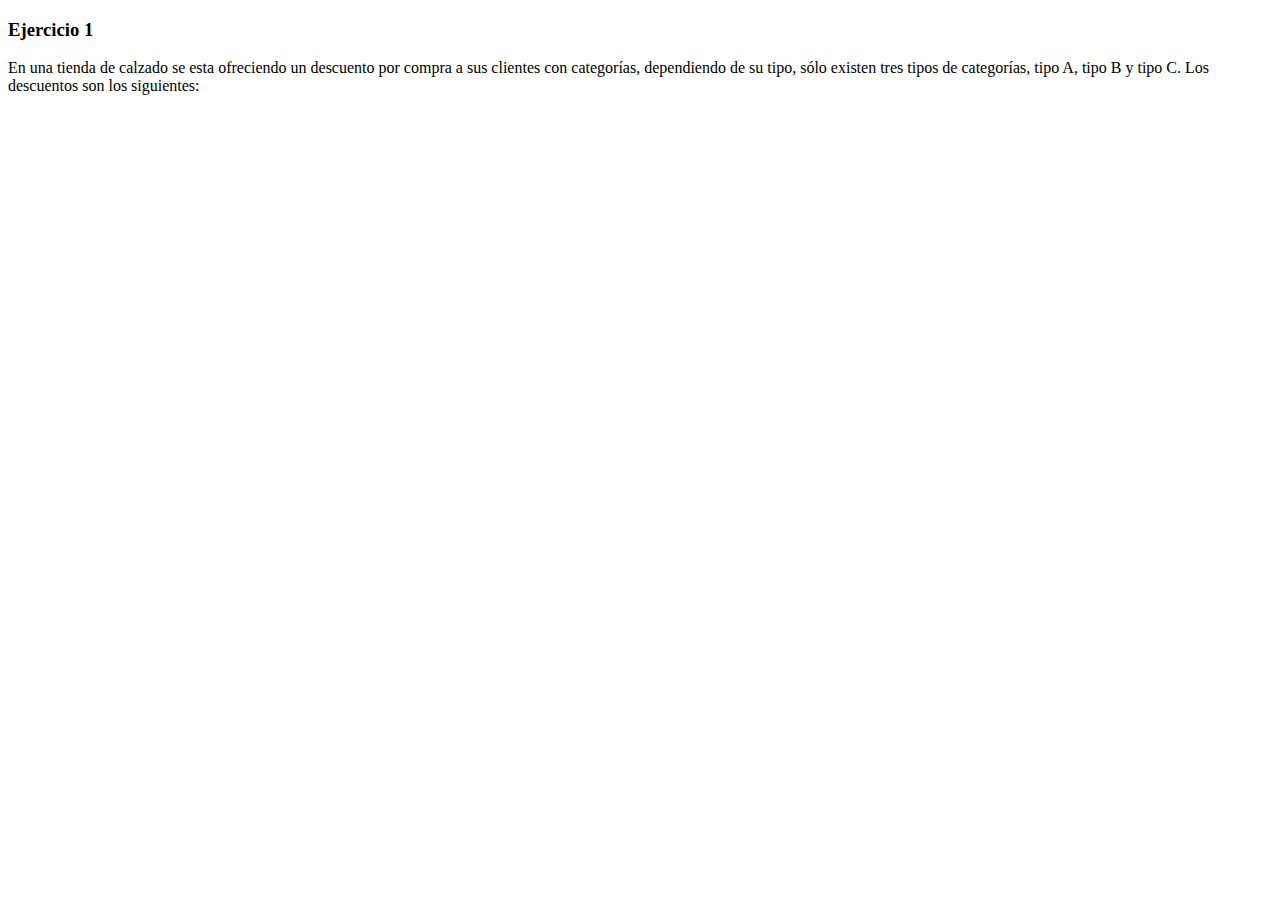
<file: HTML/Ejercicio1.html>
<!DOCTYPE html>
<html lang="en">
<head>
    <title>ejercicio1</title>
    <link rel="stylesheet" href="">
</head>
<body>
    <h3>Ejercicio 1</h3>
    <P>En una tienda de calzado se esta ofreciendo un descuento por compra a sus clientes con categorías, dependiendo de su tipo, sólo existen tres tipos de categorías, tipo A, tipo B y tipo C. Los descuentos son los siguientes:</P>
    <p id="1"></p>
    <p id="2"></p>
    <p id="3"></p>
</body>
<script src="/JS/Ejercicio1.js"></script>
</html>
</file>
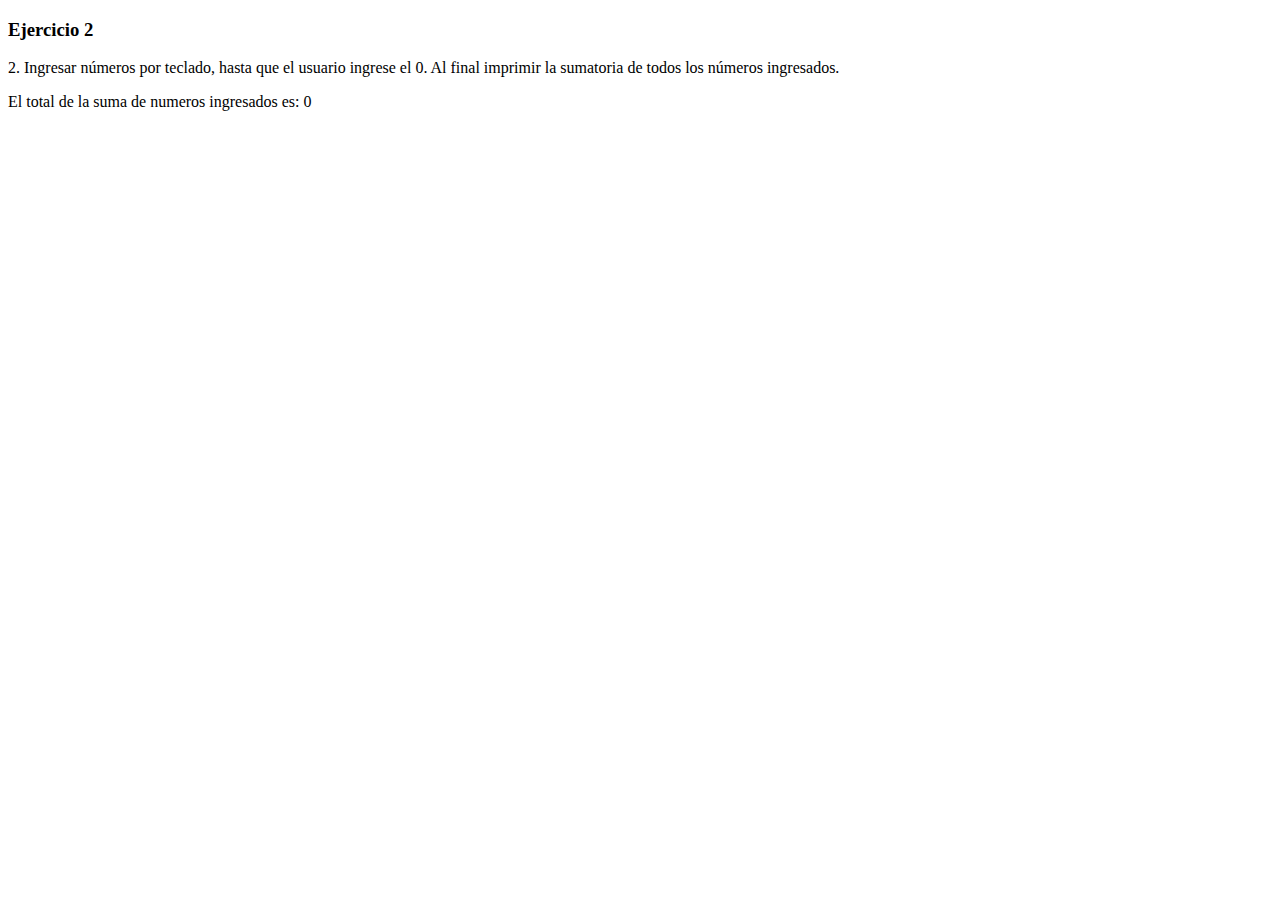
<file: HTML/Ejercicio2.html>
<!DOCTYPE html>
<html lang="en">
<head>
    <title>ejercicio1</title>
    <link rel="stylesheet" href="">
</head>
<body>
    <h3>Ejercicio 2</h3>
    <P>2. Ingresar  números  por teclado, hasta que el usuario ingrese el 0.

        Al final imprimir la  sumatoria de todos los números ingresados.</P>
    <p id="1"></p>

</body>
<script src="/JS/Ejercicio2.js"></script>
</html>
</file>
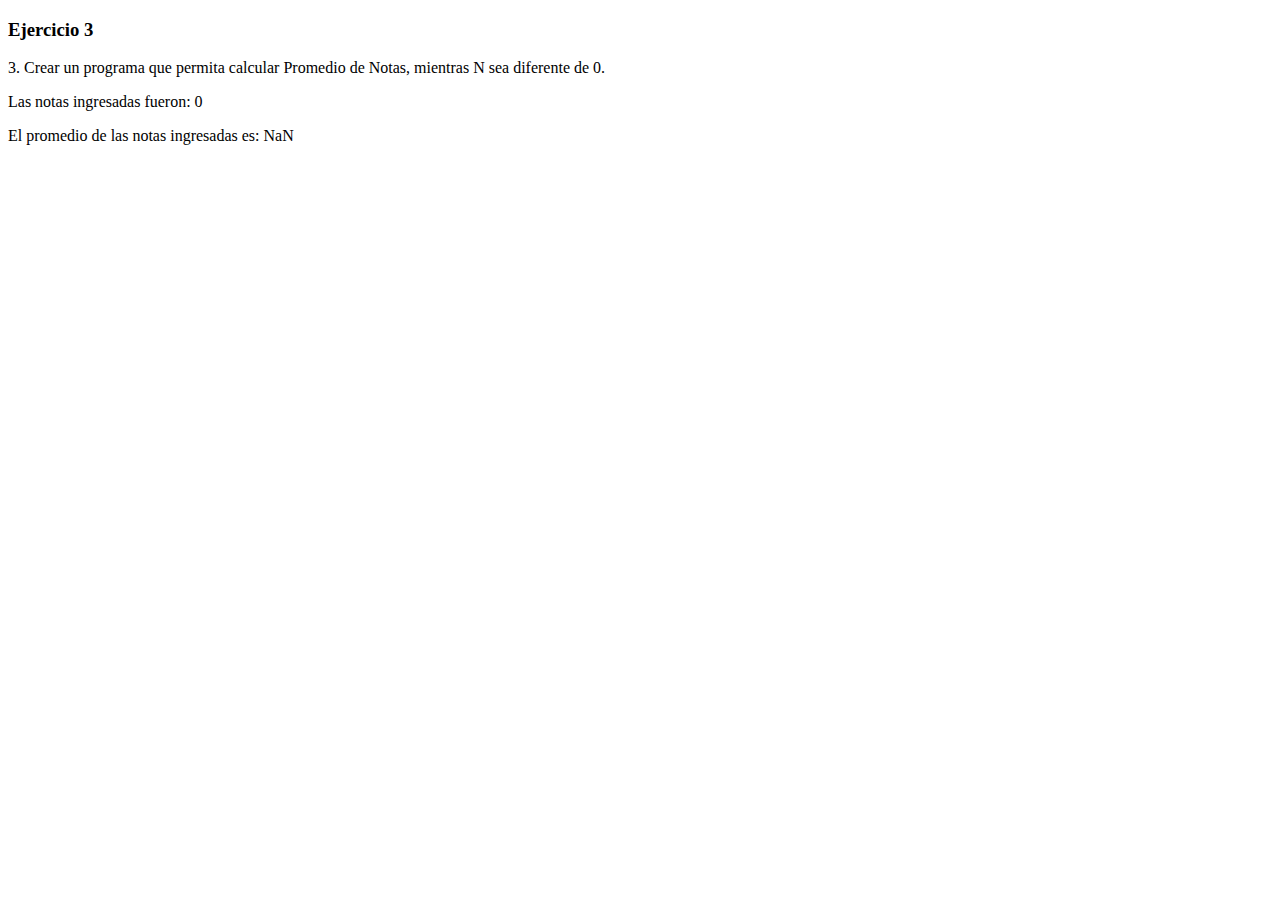
<file: HTML/Ejercicio3.html>
<!DOCTYPE html>
<html lang="en">
<head>
    <title>ejercicio1</title>
    <link rel="stylesheet" href="">
</head>
<body>
    <h3>Ejercicio 3</h3>
    <P>3.  Crear un programa que permita calcular Promedio de Notas, mientras N sea diferente de 0.</P>
    <p id="1"></p>
    <p id="2"></p>

</body>
<script src="/JS/Ejercicio3.js"></script>
</html>
</file>
